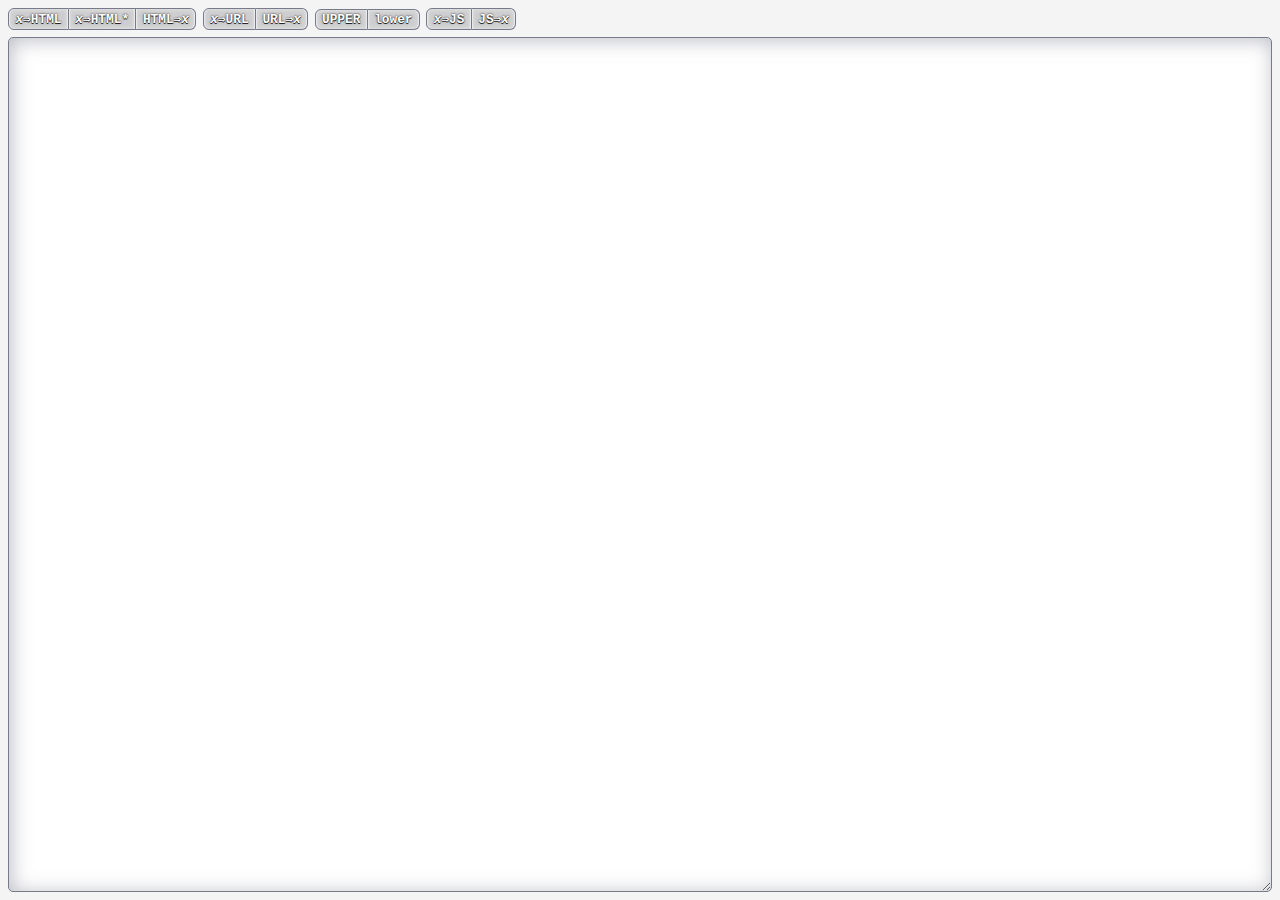
<file: popup.html>
<!DOCTYPE html>
<html>
<head>
  <title>codeTxt - Text encoding and escaping</title>
  <meta http-equiv="Content-Type" content="text/html; charset=UTF-8">
  <link rel="stylesheet" type="text/css" href="style/codetxt.css" />
  <script type="text/javascript" src="script/codetxt.js"></script>
</head>
<body>
  <form>
    <fieldset id="codeBtns">
      <button id="toHtml" type="button" title="Encode as HTML entities"><i>x</i>&rArr;HTML</button><!--
      --><button id="toHtml2" type="button" title="Encode only &amp;, &lt; and &gt; as HTML entities"><i>x</i>&rArr;HTML*</button><!--
      --><button id="fromHtml" type="button" title="Decode HTML entities">HTML&rArr;<i>x</i></button><!--
      --><button id="toUrl" type="button" title="Encode as URI component"><i>x</i>&rArr;URL</button><!--
      --><button id="fromUrl" type="button" title="Decode URI component">URL&rArr;<i>x</i></button><!--
      --><button id="toUpper" type="button" title="Converts to upper case">UPPER</button><!--
      --><button id="toLower" type="button" title="Converts to lower case">lower</button><!--
      --><button id="toJs" type="button" title="Escape as JS variable"><i>x</i>&rArr;JS</button><!--
      --><button id="fromJs" type="button" title="Unescape JS variable">JS&rArr;<i>x</i></button><!--
      --><!--<button id="undo" type="button" title="Undo last conversion">Undo</button>-->
    </fieldset>
    <fieldset id="textFld">
      <textarea id="txt"></textarea>
    </fieldset>
  </form>
</body>
</html>
</file>
<file: style/codetxt.css>
html, body {
  margin: 0;
  padding: 0;
  background-color:#F4F4F5;
  height:100%;
}

form,
fieldset {
  border:none;
  padding:0 0.5em;
  margin:0;
}

form {
  padding:0 0.5em;
  height:100%;
  position:relative;
}

#codeBtns {
  padding:0.5em 0;
  white-space:nowrap;
}

#textFld {
  padding:0;
  top:37px;
  right:0.5em;
  left:0.5em;
  bottom:0.5em;
  position:absolute;
}

#txt {
  position:absolute;
  width:100%;
  height:100%;
  border:1px solid #767a8a;
  border-radius: 5px;
  box-shadow:
    inset 2px 2px 20px rgba(121, 124, 140, 0.5);
  box-sizing: border-box;
  padding:5px;
}

button {
  font-weight: 900;
  font-size: 0.8em;
  color:#FFF;
  margin: 0;
  border:1px solid #767a8a;
  border-radius: 6px;
  font-family: 'Courier New',Courier,monospace;
  background-color:#CECED0;
  background-image: -o-linear-gradient(
    top,
    rgba(255, 255, 255, 0.6) 0,
    rgba(255, 255, 255, 0.3) 50%,
    transparent 50%,
    rgba(255, 255, 255, 0.5) 100%);
  box-shadow:
    inset -1px 0 1px rgba(255, 255, 255, 0.5),
    inset 1px 0 1px rgba(255, 255, 255, 0.5),
    inset 0 0 5px rgba(255, 255, 255, 0.5);
  text-shadow:
      0px 0px 2px #000,
      0px 1px 0px #333;
  padding:0.15em 0.5em;
}

button:hover {
  border:1px solid #767a8a;
  background-color:#bcc1da;
  background-image: -o-linear-gradient(
    top,
    rgba(255, 255, 255, 0.6) 0,
    rgba(255, 255, 255, 0.3) 50%,
    transparent 50%,
    rgba(255, 255, 255, 0.5) 100%);
  box-shadow:
    inset -1px 0 1px rgba(255, 255, 255, 0.5),
    inset 1px 0 1px rgba(255, 255, 255, 0.5),
    inset 0 0 5px rgba(255, 255, 255, 0.5);
  text-shadow:
      0px 0px 3px #000,
      0px 1px 0px #333;
}

#undo {
  margin-left:0.5em;
}

#toHtml,
#toHtml2,
#toUrl,
#toUpper,
#toJs {
  border-top-right-radius:0;
  border-bottom-right-radius:0;
  margin-left:0.25em;
}

#toHtml {
  margin-left: 0;
}

#toHtml2,
#fromHtml,
#fromUrl,
#toLower,
#fromJs {
  border-left-width: 0;
  border-top-left-radius:0;
  border-bottom-left-radius:0;
  margin-right: 0.25em;
}

#toHtml2 {
  margin-right:0;
  margin-left:0;
}
</file>
